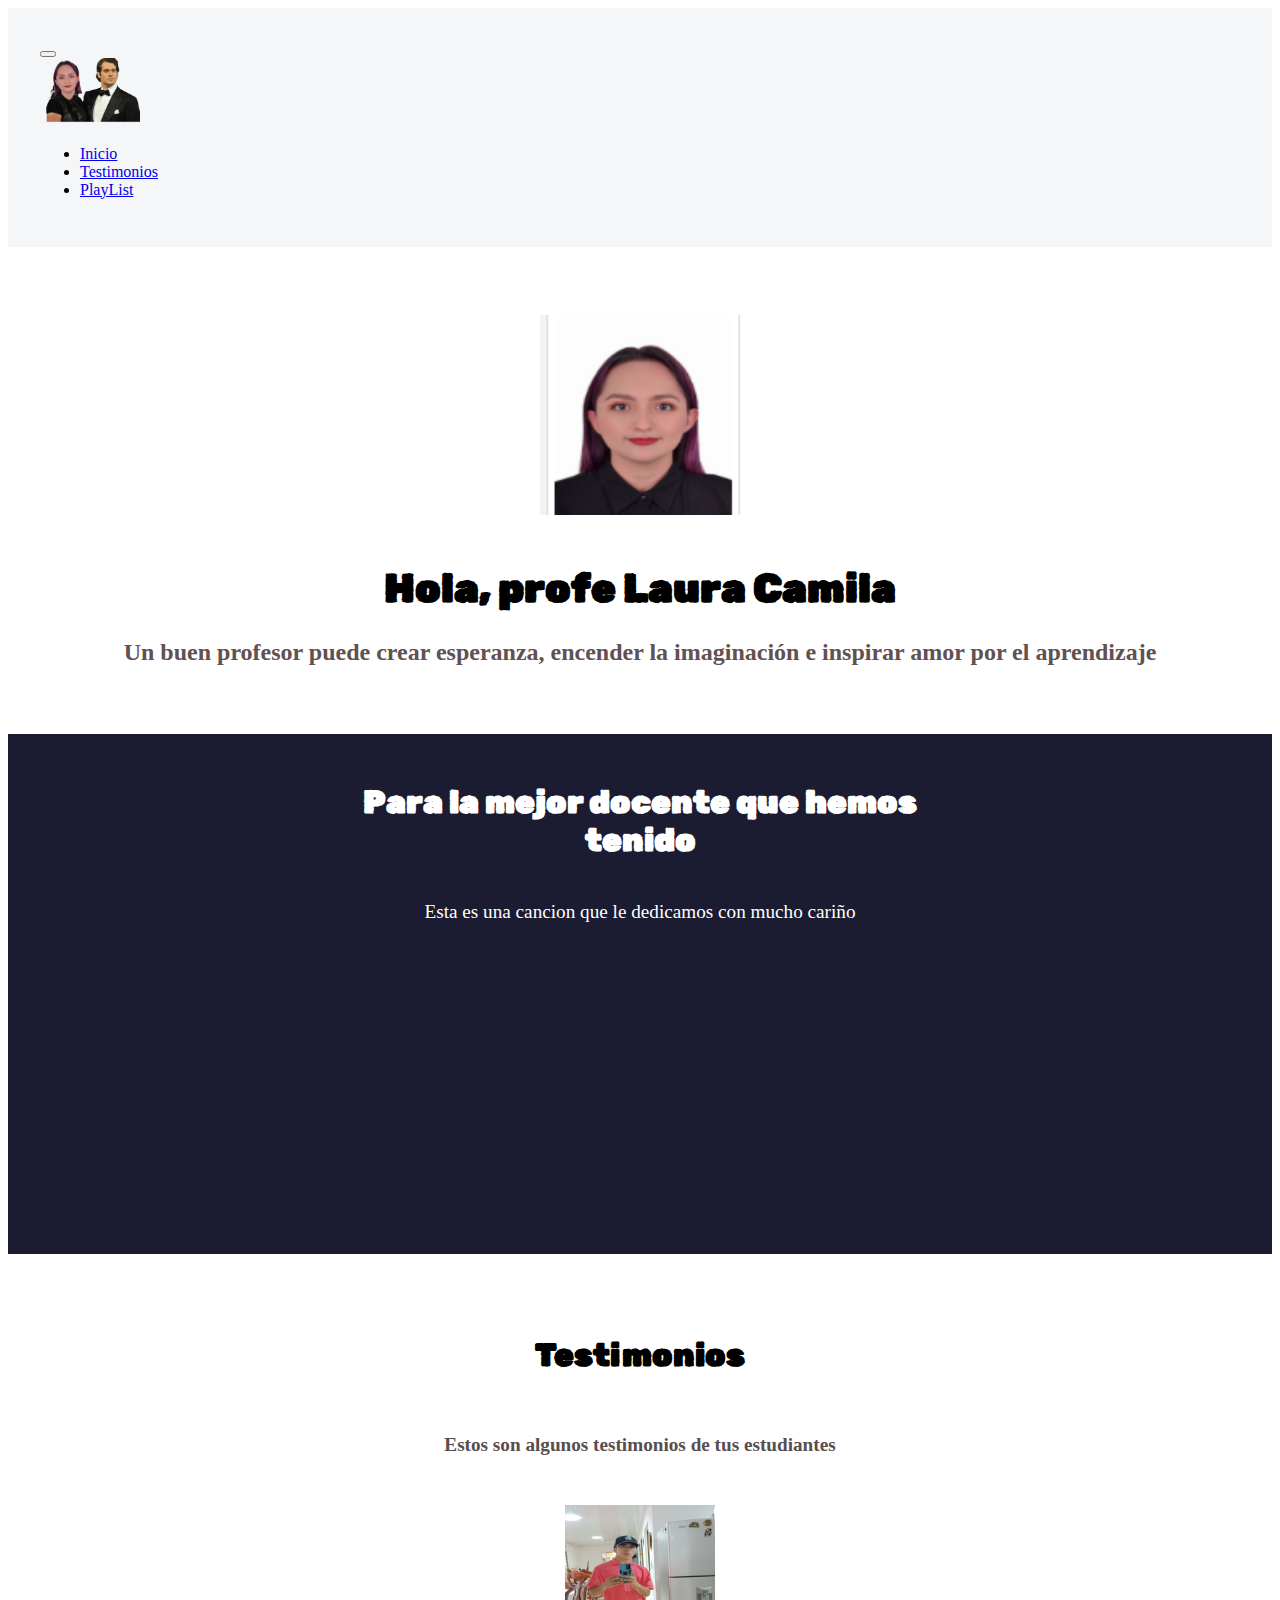
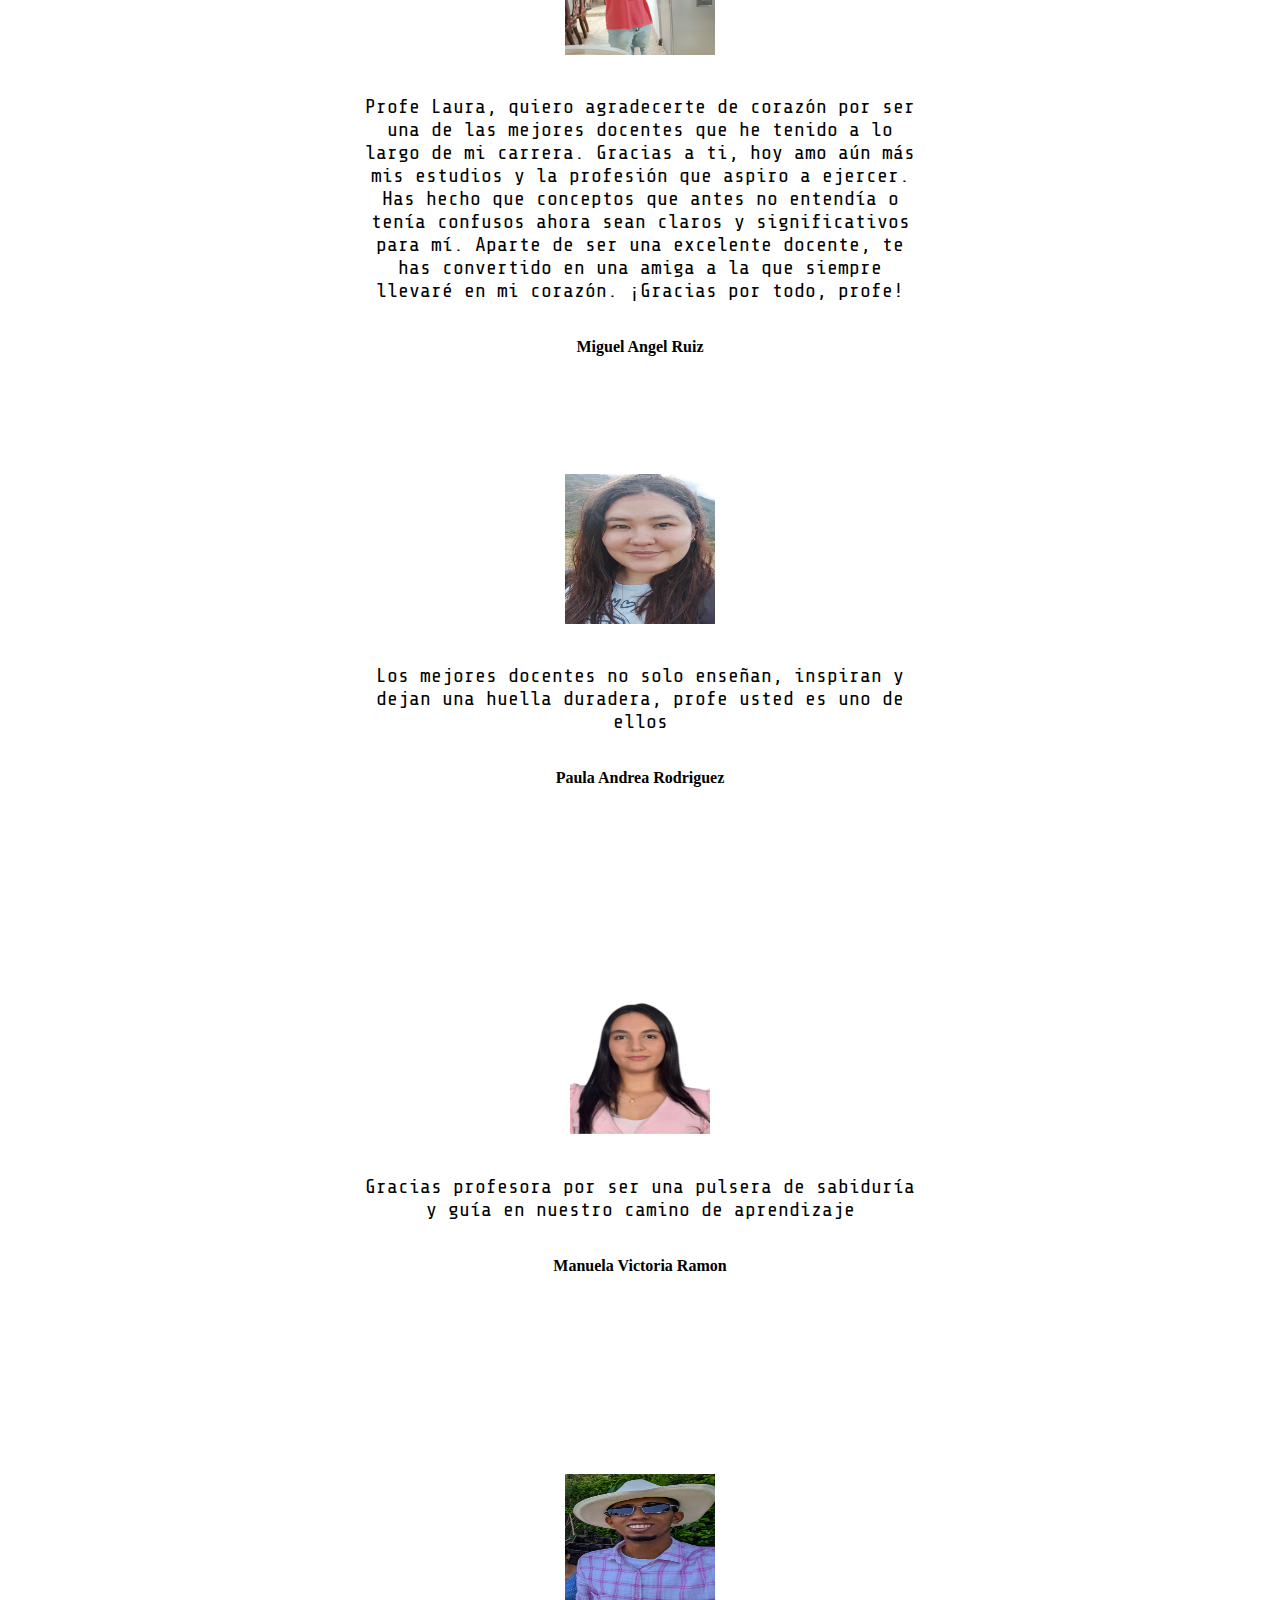
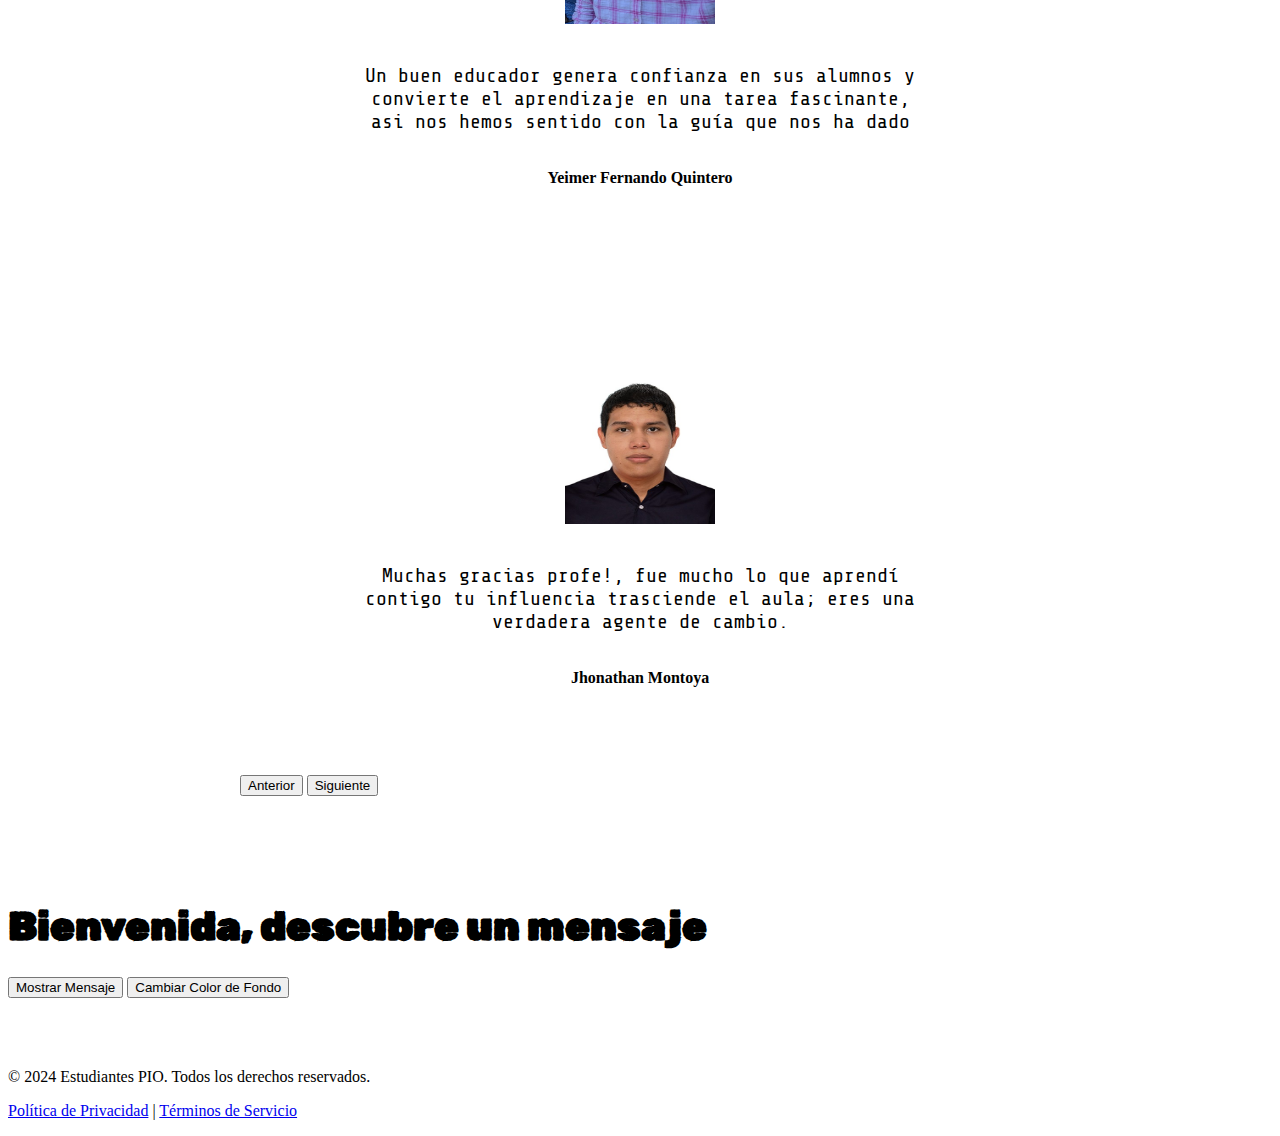
<file: index.html>
<!DOCTYPE html>
<html lang="es">
  <head>
    <meta charset="UTF-8">
    <meta name="viewport" content="width=
    , initial-scale=1.0">
    <title>Document</title>
    
    <!-- Bootstrap -->
    <link href="https://cdn.jsdelivr.net/npm/bootstrap@5.2.2/dist/css/bootstrap.min.css" rel="stylesheet" integrity="sha384-Zenh87qX5JnK2Jl0vWa8Ck2rdkQ2Bzep5IDxbcnCeuOxjzrPF/et3URy9Bv1WTRi" crossorigin="anonymous">
    <!-- Iconos de Bootstrap -->
    <link rel="stylesheet" href="https://cdn.jsdelivr.net/npm/bootstrap-icons@1.9.1/font/bootstrap-icons.css">
    <!-- CSS -->
    <link href="style.css" rel="stylesheet">
    <!-- Google Fonts -->
    <link rel="preconnect" href="https://fonts.googleapis.com">
    <link rel="preconnect" href="https://fonts.gstatic.com" crossorigin>
    <link href="https://fonts.googleapis.com/css2?family=Quicksand:wght@500&family=Rubik+Dirt&family=Share+Tech+Mono&display=swap" rel="stylesheet">
  </head>
  <body>
    <!-- Barra de navegacion -->
    <nav class="navbar navbar-expand-md navbar-light">
      <div class="container-fluid">
        <button class="navbar-toggler" type="button" data-bs-toggle="collapse" data-bs-target="#navbar-toggler" aria-controls="navbarTogglerDemo01" aria-expanded="false" aria-label="Toggle navigation">
          <span class="navbar-toggler-icon"></span>
        </button>
        <div class="collapse navbar-collapse" id="navbar-toggler">
          <a class="navbar-brand" href="#">
            <img src="./Image20240930214843.png" width="100" alt="Logo de la página web">
          </a>
          <ul class="navbar-nav d-flex justify-content-center align-items-center">
            <li class="nav-item">
              <a class="nav-link active" aria-current="page" href="./index.html">Inicio</a>
            </li>
            <li class="nav-item">
              <a class="nav-link" href="./testimonios.html">Testimonios</a>
            </li>
            <li class="nav-item">
              <a class="nav-link" href="./Playlist.html">PlayList</a>
            </li>
          </ul>
        </div>
      </div>
    </nav>

    <!-- Seccion Hero -->
    <section class="hero align-items-stretch">
      <div class="hero-principal d-flex flex-column justify-content-center align-items-center">
        <img class="hero-imagen-desarrollador rounded-circle" src="./Image20240930200721.png" alt="Foto">
        <h1>Hola, profe  Laura Camila</h1>
        <h2>Un buen profesor puede crear esperanza, encender la imaginación e inspirar amor por el aprendizaje</h2>
      </div>
    </section>

    <!-- Sobre mi -->
    <section id="sobre-mi" class="sobre-mi seccion-oscura">
      <div class="contenedor">
        <h2 class="seccion-titulo">Para la mejor docente que hemos tenido</h2>
        <p class="seccion-texto">Esta es una cancion que le dedicamos con mucho cariño </p>
        <iframe width="695" height="300" src="https://www.youtube.com/embed/v_EQOsMqpvY" title="Adios Angel Mio - Dario Gómez    Los Legendarios (Letra)" frameborder="0" allow="accelerometer; autoplay; clipboard-write; encrypted-media; gyroscope; picture-in-picture; web-share" referrerpolicy="strict-origin-when-cross-origin" allowfullscreen></iframe>
    </section>

    <!-- Testimonios -->
    <section id="testimonios" class="testimonios seccion-clara">
      <h2 class="seccion-titulo">Testimonios</h2>
      <h3 class="seccion-descripcion">Estos son algunos testimonios de tus estudiantes</h3>
      
      <!-- Carrusel -->
      <div id="testimonios-carrusel" class="carousel carousel-dark slide" data-bs-ride="carousel">
        <div class="carousel-inner">
          <div class="carousel-item active">
            <div class="container">
              <img class="testimonio-imagen rounded-circle" src="./miguel.jpg" alt="Foto de miguel">
              <p class="testimonio-texto">Profe Laura, quiero agradecerte de corazón por ser una de las mejores docentes que he tenido a lo largo de mi carrera. Gracias a ti, hoy amo aún más mis estudios y la profesión que aspiro a ejercer. Has hecho que conceptos que antes no entendía o tenía confusos ahora sean claros y significativos para mí. Aparte de ser una excelente docente, te has convertido en una amiga a la que siempre llevaré en mi corazón. ¡Gracias por todo, profe!</p>
              <div class="testimonio-info">
                <p class="cliente">Miguel Angel Ruiz</p>
              </div>
            </div>
          </div>
          <div class="carousel-item">
            <div class="container">
              <img class="testimonio-imagen rounded-circle" src="./paula.jpg" alt="Foto de yeimer">
              <p class="testimonio-texto">Los mejores docentes no solo enseñan, inspiran y dejan una huella duradera, profe usted es uno de ellos</p>
              <div class="testimonio-info">
                <p class="cliente">Paula Andrea Rodriguez</p>
              </div>
            </div>
          </div>
          <div class="carousel-item">
            <div class="container">
              <img class="testimonio-imagen rounded-circle" src="./manuela.png" alt="Foto de manuela">
              <p class="testimonio-texto">Gracias profesora por ser una pulsera de sabiduría y guía en nuestro camino de aprendizaje </p>
              <div class="testimonio-info">
                <p class="cliente">Manuela Victoria Ramon</p>
              </div>
            </div>
          </div>
          <div class="carousel-item">
                <div class="container">
                  <img class="testimonio-imagen rounded-circle" src="./yeimer.jpg" alt="Foto de Nora">
                  <p class="testimonio-texto">Un buen educador genera confianza en sus alumnos y convierte el aprendizaje en una tarea fascinante, asi nos hemos sentido con la guía que nos ha dado </p>
                  <div class="testimonio-info">
                    <p class="cliente">Yeimer Fernando Quintero</p>
                  </div>
                </div>
          </div>
          <div class="carousel-item">
            <div class="container">
              <img class="testimonio-imagen rounded-circle" src="./Foto.jpg" alt="Foto de Nora">
              <p class="testimonio-texto">Muchas gracias profe!, fue mucho lo que aprendí contigo tu influencia trasciende el aula; eres una verdadera agente de cambio.</p>
              <div class="testimonio-info">
                <p class="cliente">Jhonathan Montoya</p>
              </div>
            </div>
      </div>
        </div>
        <button class="carousel-control-prev" type="button" data-bs-target="#testimonios-carrusel" data-bs-slide="prev">
          <span class="carousel-control-prev-icon" aria-hidden="true"></span>
          <span class="visually-hidden">Anterior</span>
        </button>
        <button class="carousel-control-next" type="button" data-bs-target="#testimonios-carrusel" data-bs-slide="next">
          <span class="carousel-control-next-icon" aria-hidden="true"></span>
          <span class="visually-hidden">Siguiente</span>
        </button>
      </div>
    </section>


    <!-- funciones de mensaje de emergencia y color -->
    <div class="container">

        <h1>Bienvenida, descubre un mensaje</h1>

        <button id="mensajeBtn" class="btn btn-primary">Mostrar Mensaje</button>

        <button id="colorBtn" class="btn btn-secondary">Cambiar Color de Fondo</button>

    </div>
<br>
<br>
<br>
    <footer class="footer">
        <p>&copy; 2024 Estudiantes PIO. Todos los derechos reservados.</p>
        <p><a href="#">Política de Privacidad</a> | <a href="#">Términos de Servicio</a></p>
    </footer>

    <script src="./msj.js">

    </script>

    <script src="https://cdn.jsdelivr.net/npm/bootstrap@5.2.2/dist/js/bootstrap.bundle.min.js" integrity="sha384-OERcA2EqjJCMA+/3y+gxIOqMEjwtxJY7qPCqsdltbNJuaOe923+mo//f6V8Qbsw3" crossorigin="anonymous"></script>
  </body>
</html>
</file>
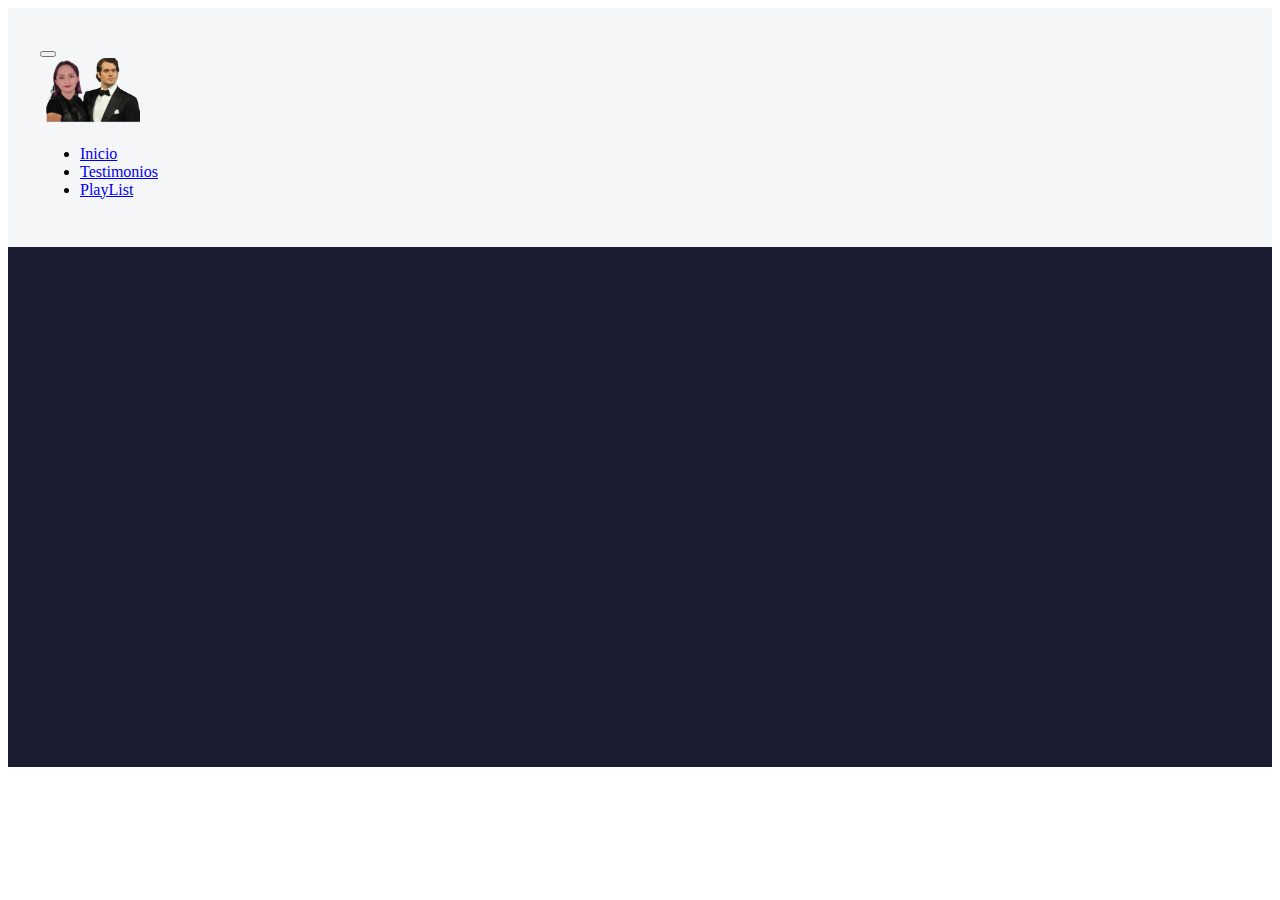
<file: Playlist.html>
<!DOCTYPE html>
<html lang="en">
<head>
    <meta charset="UTF-8">
    <meta name="viewport" content="width=
    , initial-scale=1.0">
    <title>Document</title>
 <!-- Bootstrap -->
 <link href="https://cdn.jsdelivr.net/npm/bootstrap@5.2.2/dist/css/bootstrap.min.css" rel="stylesheet" integrity="sha384-Zenh87qX5JnK2Jl0vWa8Ck2rdkQ2Bzep5IDxbcnCeuOxjzrPF/et3URy9Bv1WTRi" crossorigin="anonymous">
 <!-- Iconos de Bootstrap -->
 <link rel="stylesheet" href="https://cdn.jsdelivr.net/npm/bootstrap-icons@1.9.1/font/bootstrap-icons.css">
 <!-- CSS -->
 <link href="style.css" rel="stylesheet">
 <!-- Google Fonts -->
 <link rel="preconnect" href="https://fonts.googleapis.com">
 <link rel="preconnect" href="https://fonts.gstatic.com" crossorigin>
 <link href="https://fonts.googleapis.com/css2?family=Quicksand:wght@500&family=Rubik+Dirt&family=Share+Tech+Mono&display=swap" rel="stylesheet">

</head>
<body>
    <!-- Barra de navegacion -->
    <nav class="navbar navbar-expand-md navbar-light">
        <div class="container-fluid">
          <button class="navbar-toggler" type="button" data-bs-toggle="collapse" data-bs-target="#navbar-toggler" aria-controls="navbarTogglerDemo01" aria-expanded="false" aria-label="Toggle navigation">
            <span class="navbar-toggler-icon"></span>
          </button>
          <div class="collapse navbar-collapse" id="navbar-toggler">
            <a class="navbar-brand" href="#">
              <img src="./Image20240930214843.png" width="100" alt="Logo de la página web">
            </a>
            <ul class="navbar-nav d-flex justify-content-center align-items-center">
              <li class="nav-item">
                <a class="nav-link active" aria-current="page" href="./index.html">Inicio</a>
              </li>
              <li class="nav-item">
                <a class="nav-link" href="#testimonios">Testimonios</a>
              </li>
              <li class="nav-item">
                <a class="nav-link" href="./Playlist.html">PlayList</a>
              </li>
            </ul>
          </div>
        </div>
    </nav>


      <!-- Sobre mi -->
    <section id="sobre-mi" class="sobre-mi seccion-oscura">
        <div class="contenedor">
          <iframe width="695" height="300" src="https://www.youtube.com/embed/v_EQOsMqpvY" title="Adios Angel Mio - Dario Gómez    Los Legendarios (Letra)" frameborder="0" allow="accelerometer; autoplay; clipboard-write; encrypted-media; gyroscope; picture-in-picture; web-share" referrerpolicy="strict-origin-when-cross-origin" allowfullscreen></iframe>
        </div>     
        </section>
  


</body>
</html>
</file>
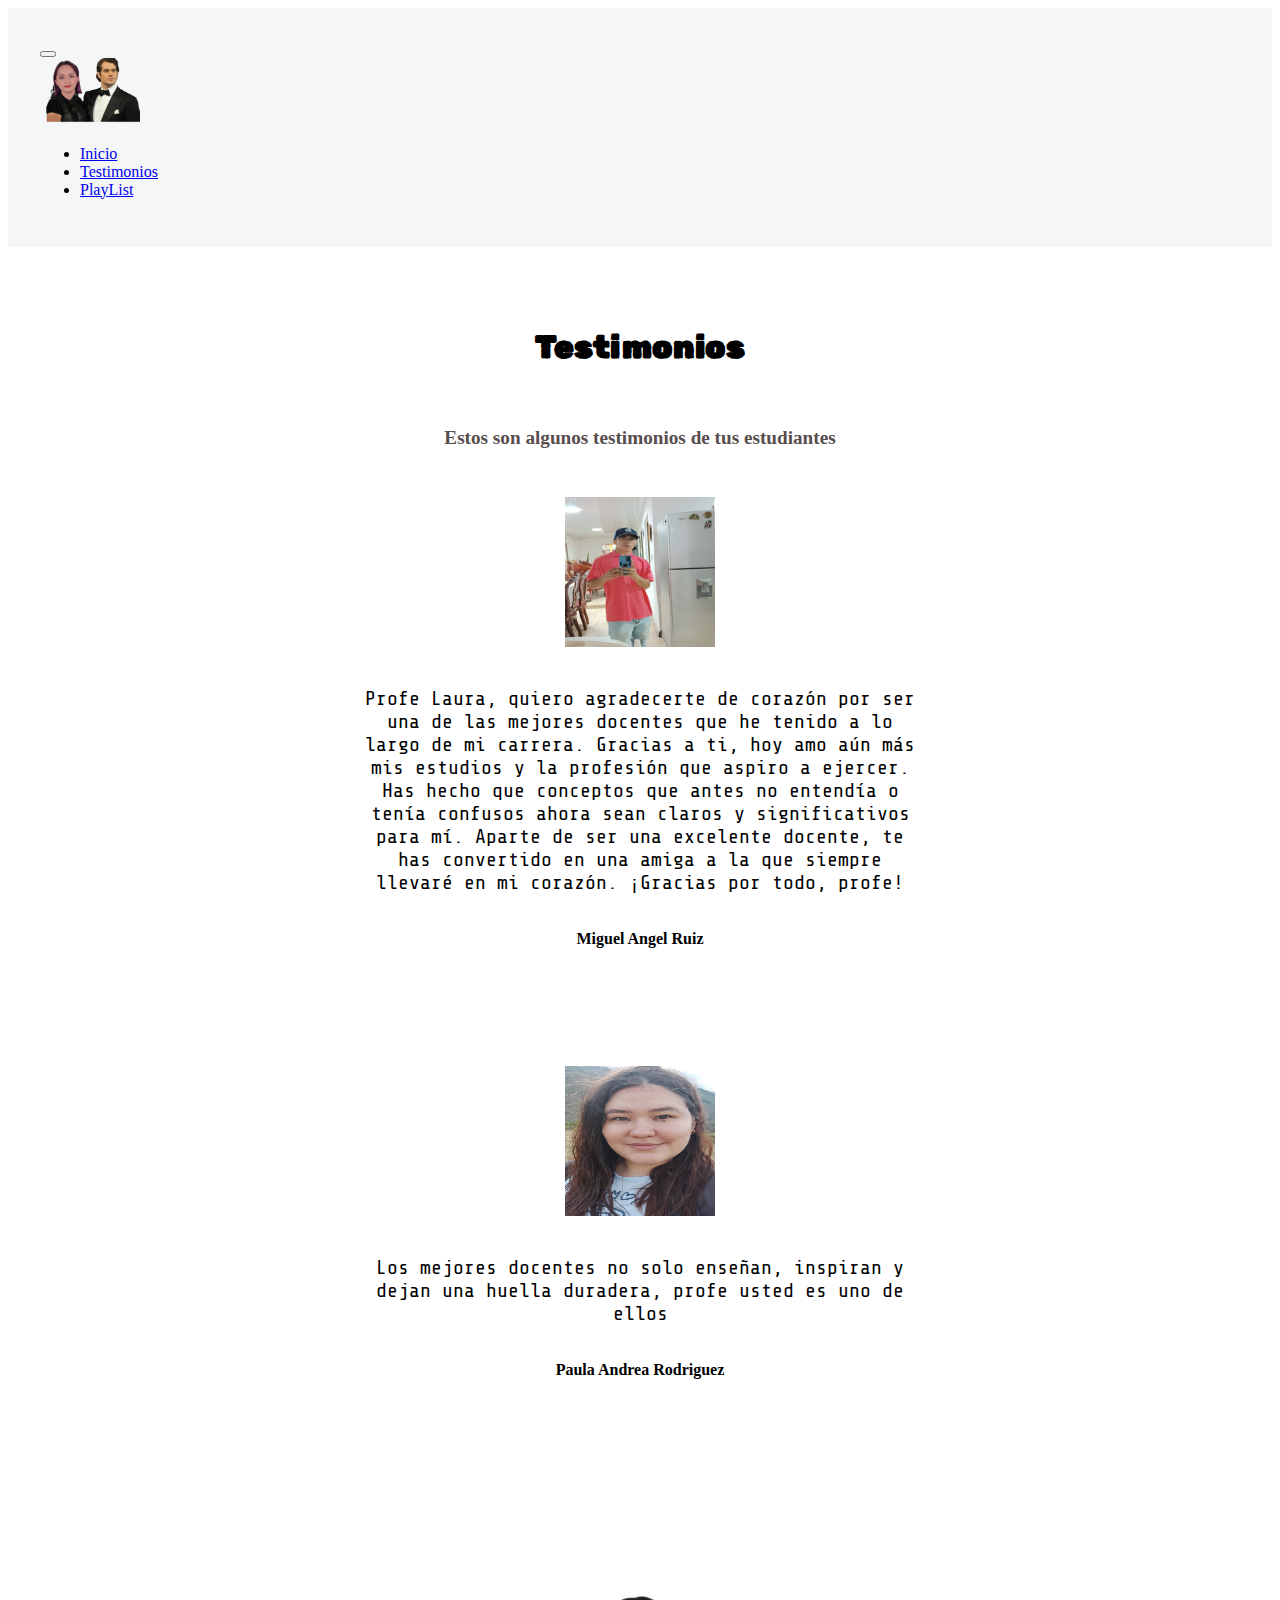
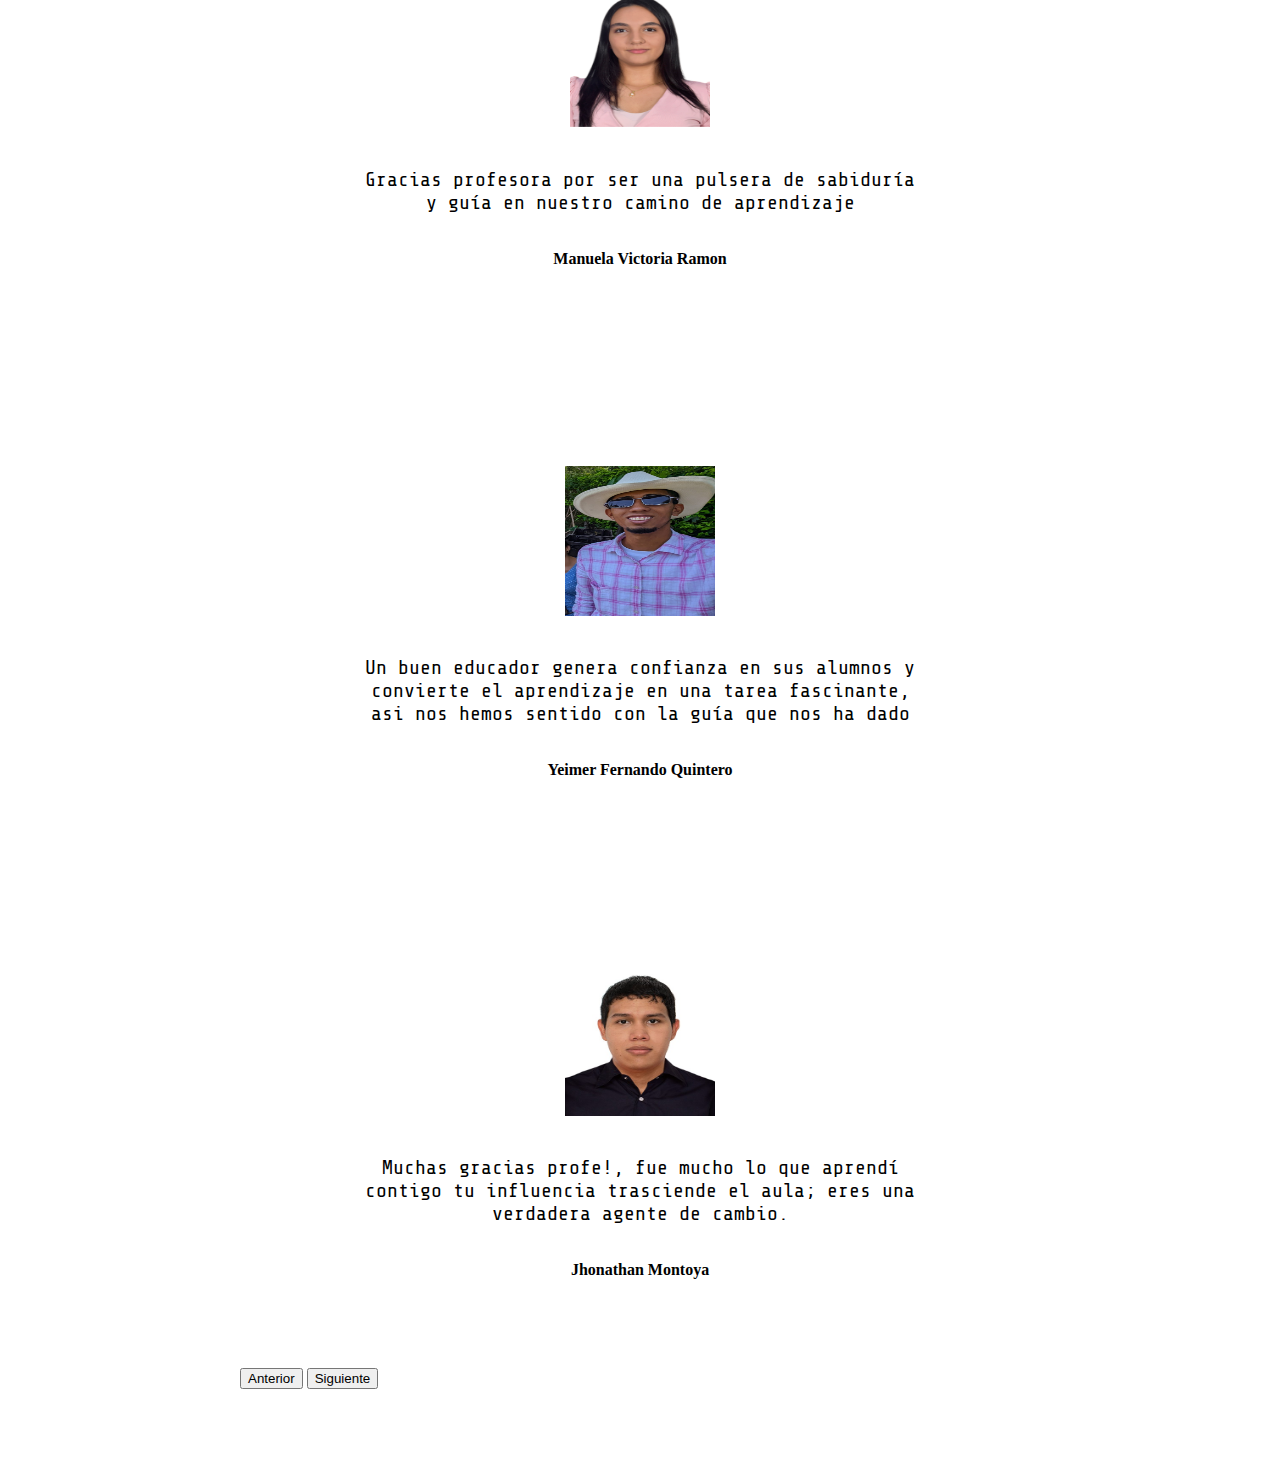
<file: testimonios.html>
<!DOCTYPE html>
<html lang="en">
<head>
    <meta charset="UTF-8">
    <meta name="viewport" content="width=
    , initial-scale=1.0">
    <title>Document</title>
 <!-- Bootstrap -->
 <link href="https://cdn.jsdelivr.net/npm/bootstrap@5.2.2/dist/css/bootstrap.min.css" rel="stylesheet" integrity="sha384-Zenh87qX5JnK2Jl0vWa8Ck2rdkQ2Bzep5IDxbcnCeuOxjzrPF/et3URy9Bv1WTRi" crossorigin="anonymous">
 <!-- Iconos de Bootstrap -->
 <link rel="stylesheet" href="https://cdn.jsdelivr.net/npm/bootstrap-icons@1.9.1/font/bootstrap-icons.css">
 <!-- CSS -->
 <link href="style.css" rel="stylesheet">
 <!-- Google Fonts -->
 <link rel="preconnect" href="https://fonts.googleapis.com">
 <link rel="preconnect" href="https://fonts.gstatic.com" crossorigin>
 <link href="https://fonts.googleapis.com/css2?family=Quicksand:wght@500&family=Rubik+Dirt&family=Share+Tech+Mono&display=swap" rel="stylesheet">

</head>
<body>
    <!-- Barra de navegacion -->
    <nav class="navbar navbar-expand-md navbar-light">
        <div class="container-fluid">
          <button class="navbar-toggler" type="button" data-bs-toggle="collapse" data-bs-target="#navbar-toggler" aria-controls="navbarTogglerDemo01" aria-expanded="false" aria-label="Toggle navigation">
            <span class="navbar-toggler-icon"></span>
          </button>
          <div class="collapse navbar-collapse" id="navbar-toggler">
            <a class="navbar-brand" href="#">
              <img src="./Image20240930214843.png" width="100" alt="Logo de la página web">
            </a>
            <ul class="navbar-nav d-flex justify-content-center align-items-center">
              <li class="nav-item">
                <a class="nav-link active" aria-current="page" href="./index.html">Inicio</a>
              </li>
              <li class="nav-item">
                <a class="nav-link" href="#testimonios">Testimonios</a>
              </li>
              <li class="nav-item">
                <a class="nav-link" href="./Playlist.html">PlayList</a>
              </li>
            </ul>
          </div>
        </div>
    </nav>

    <!-- Testimonios -->
    <section id="testimonios" class="testimonios seccion-clara">
        <h2 class="seccion-titulo">Testimonios</h2>
        <h3 class="seccion-descripcion">Estos son algunos testimonios de tus estudiantes</h3>
        
        <!-- Carrusel -->
        <div id="testimonios-carrusel" class="carousel carousel-dark slide" data-bs-ride="carousel">
          <div class="carousel-inner">
            <div class="carousel-item active">
              <div class="container">
                <img class="testimonio-imagen rounded-circle" src="./miguel.jpg" alt="Foto de miguel">
                <p class="testimonio-texto">Profe Laura, quiero agradecerte de corazón por ser una de las mejores docentes que he tenido a lo largo de mi carrera. Gracias a ti, hoy amo aún más mis estudios y la profesión que aspiro a ejercer. Has hecho que conceptos que antes no entendía o tenía confusos ahora sean claros y significativos para mí. Aparte de ser una excelente docente, te has convertido en una amiga a la que siempre llevaré en mi corazón. ¡Gracias por todo, profe!</p>
                <div class="testimonio-info">
                  <p class="cliente">Miguel Angel Ruiz</p>
                </div>
              </div>
            </div>
            <div class="carousel-item">
              <div class="container">
                <img class="testimonio-imagen rounded-circle" src="./paula.jpg" alt="Foto de yeimer">
                <p class="testimonio-texto">Los mejores docentes no solo enseñan, inspiran y dejan una huella duradera, profe usted es uno de ellos</p>
                <div class="testimonio-info">
                  <p class="cliente">Paula Andrea Rodriguez</p>
                </div>
              </div>
            </div>
            <div class="carousel-item">
              <div class="container">
                <img class="testimonio-imagen rounded-circle" src="./manuela.png" alt="Foto de manuela">
                <p class="testimonio-texto">Gracias profesora por ser una pulsera de sabiduría y guía en nuestro camino de aprendizaje </p>
                <div class="testimonio-info">
                  <p class="cliente">Manuela Victoria Ramon</p>
                </div>
              </div>
            </div>
            <div class="carousel-item">
                  <div class="container">
                    <img class="testimonio-imagen rounded-circle" src="./yeimer.jpg" alt="Foto de Nora">
                    <p class="testimonio-texto">Un buen educador genera confianza en sus alumnos y convierte el aprendizaje en una tarea fascinante, asi nos hemos sentido con la guía que nos ha dado </p>
                    <div class="testimonio-info">
                      <p class="cliente">Yeimer Fernando Quintero</p>
                    </div>
                  </div>
            </div>
            <div class="carousel-item">
              <div class="container">
                <img class="testimonio-imagen rounded-circle" src="./Foto.jpg" alt="Foto de Nora">
                <p class="testimonio-texto">Muchas gracias profe!, fue mucho lo que aprendí contigo tu influencia trasciende el aula; eres una verdadera agente de cambio.</p>
                <div class="testimonio-info">
                  <p class="cliente">Jhonathan Montoya</p>
                </div>
              </div>
        </div>
          </div>
          <button class="carousel-control-prev" type="button" data-bs-target="#testimonios-carrusel" data-bs-slide="prev">
            <span class="carousel-control-prev-icon" aria-hidden="true"></span>
            <span class="visually-hidden">Anterior</span>
          </button>
          <button class="carousel-control-next" type="button" data-bs-target="#testimonios-carrusel" data-bs-slide="next">
            <span class="carousel-control-next-icon" aria-hidden="true"></span>
            <span class="visually-hidden">Siguiente</span>
          </button>
        </div>
      </section>

      <script src="https://cdn.jsdelivr.net/npm/bootstrap@5.2.2/dist/js/bootstrap.bundle.min.js" integrity="sha384-OERcA2EqjJCMA+/3y+gxIOqMEjwtxJY7qPCqsdltbNJuaOe923+mo//f6V8Qbsw3" crossorigin="anonymous"></script>
</body>
</html>
</file>
<file: style.css>
/* Barra de navegacion */

.navbar {
    padding: 2rem;
    background-color: #f5f6f7;
  }
  
  .navbar-collapse {
    align-items: center;
    justify-content: space-between;  
  }
  
  /* Estilos generales */
  
  section {
    display: flex;
    flex-direction: column;
    align-items: center;
    justify-content: center;
  }
  
  h1 {
    font-size: 2.5rem;
    font-family: 'Rubik Dirt', cursive;
  }
  
  .seccion-oscura {
    color: white;
    background-color: #1b1b32;
  }
  
  .seccion-clara {
    color: black;
  }
  
  .seccion-titulo {
    font-size: 2rem;
    padding: 15px 0;
    font-family: 'Rubik Dirt', cursive;
  }
  
  .seccion-descripcion {
    font-size: 1.2rem;
    color: #584e4e;
  }
  
  .seccion-texto {
    font-size: 1.2rem;
  }
  
  .btn-info {
    font-size: 1.1rem;
    margin: 20px;
  }
  
  .texto-negro {
    color: black;
  }
  
  .texto-blanco {
    color: white;
  }
  
  /* Seccion Hero */
  
  .hero {
    min-height: 450px;
    text-align: center;
  }
  
  .hero-principal {
    padding: 3rem;
  }
  
  .hero-imagen-desarrollador {
    width: 200px;
    height: 200px;
    margin: 20px;
  }
  
  .hero-principal h2 {
    font-size: 1.5rem;
    color: #615151;
  }
  
  /* Sobre mi */
  
  .sobre-mi {
    height: 500px;
    padding: 10px;
  }
  
  .sobre-mi .contenedor {
    max-width: 600px;
    text-align: center;
  }
  
  
  /* Testimonios */
  
  .testimonios {
    padding: 40px 40px 80px 40px;
  }
  
  .testimonios .carousel {
    max-width: 800px;
  }
  
  .carousel-item {
    height: 500px;
  }
  
  .carousel-item .container {
    width: 100%;
    height: 100%;
    display: flex;
    flex-direction: column;
    align-items: center;
    justify-content: center;
  }
  
  .testimonio-imagen {
    height: 150px;
    width: 150px;
    margin: 10px 10px 20px 10px;
  }
  
  .testimonio-texto {
    max-width: 70%;
    font-size: 20px;
    text-align: center;
    font-family: 'Share Tech Mono', monospace;
  }
  
  .testimonio-info {
    font-weight: bold;
    text-align: center;
  }
  
  .testimonio-info p {
    margin-bottom: 0;
  }
  
  .testimonio-footer .cliente {
    font-size: 1.2rem;
  }
  
  .testimonio-info .cargo {
    font-size: 0.9rem;
    color: #656060;
  }
  
  /* Adaptable (Responsivo) */
  
  @media screen and (max-width: 400px) {
    .overlay p {
      font-size: 18px;
    }
  
    .overlay i {
      font-size: 40px;
    }
  }
  
  @media screen and (max-width: 767px) {
    .navbar-brand {
      display: none;
    }
  }
  
  @media screen and (max-width: 800px) {
    .testimonio-imagen {
      height: 120px;
      width: 120px;
    }
  
    .testimonio-texto {
      font-size: 18px;
    }
  }
  
  @media screen and (min-width: 700px) {
    .hero-inferior-imagen {
      max-width: 600px;
    }
  }
</file>
